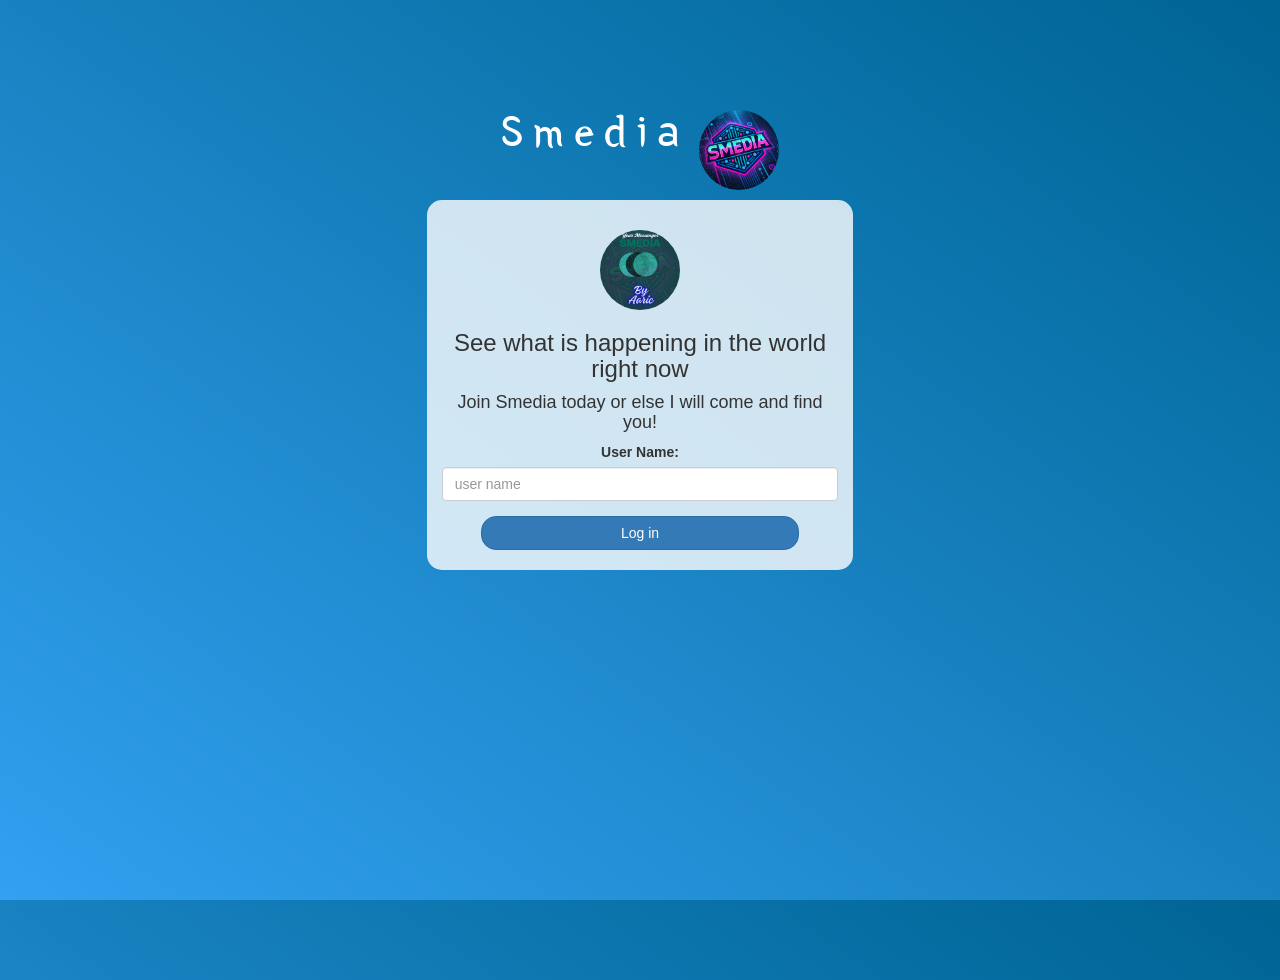
<file: index.html>
<!DOCTYPE html>
<html>
<head>
	<title>Kwitter</title>
<link href="https://fonts.googleapis.com/css?family=Yeon+Sung&display=swap" rel="stylesheet"><meta name="viewport" content="width=device-width, initial-scale=1">

<link rel="stylesheet" href="https://maxcdn.bootstrapcdn.com/bootstrap/3.4.0/css/bootstrap.min.css">
<script src="https://ajax.googleapis.com/ajax/libs/jquery/3.4.1/jquery.min.js"></script>
<script src="https://maxcdn.bootstrapcdn.com/bootstrap/3.4.0/js/bootstrap.min.js"></script>

<link rel="stylesheet" type="text/css" href="style.css">
<script src="kwitter.js"></script>
</head>
<body>
<center>
	<h1 class="header">	
		Smedia	
	<img src="WhatsApp Image 2025-03-29 at 14.51.26_c683bb5d.jpg" class="logo">
	
</h1>
	<div class="col-lg-4 col-md-6 col-sm-6 col-xs-11 login_div">
	<img src="ddddddd.png" class="logo">
		<h3 >See what is happening in the world right now</h3>
		<h4 >Join Smedia today or else I will come and find you!
		</h4>
		<div class="form-group">
		  <label >User Name:</label>
          <input type="text" id="user_name" class="form-control" placeholder="user name" >
		</div>
		<button id="login_button" onclick="addUser()" class="btn btn-primary">Log in</button>
		<br><br>
	</div>
</center>
</body>
</html>
</file>
<file: style.css>
html, body
{
  height: 100%;
  margin: 0;
}

body
{
background-image: linear-gradient(to right top, #33a0f1, #2591d9, #1882c1, #0a73aa, #006494);
}

.header
{
	color: white;font-family: 'Yeon Sung';font-size: 45px;letter-spacing: 10px;margin-top: 80px;
}
.header img
{
	width: 80px;margin-left: -15px;
}

.login_div
{
	background: rgba(255,255,255,0.8);float: none;border-radius: 15px;
}

.logo
{
	width: 80px;margin-top: 30px;border-radius: 40px;
}

#login_button
{
	width: 80%;border-radius: 15px;
}

.room_name
{
	cursor: pointer;
	font-size: 20px;
}


#logout
{
	font-size: 20px; float: right;
}


#output
{
	padding: 10px; width:80%;background: rgba(255,255,255,0.8);border-radius: 15px;
}

.input_div_room_page
{
	width: 80%;
}

.input_div label
{
	color: white;font-size: 20px;
}


.input_div_message_page
{
	position: fixed;bottom: 0;width: 100%;background: rgba(255,255,255,0.8);
}
.input_div_message_page label
{
	color: black;
}
.input_div_message_page #msg
{
	width: 80%;
}
.input_div_message_page button
{
	margin-top: 15px;
	width: 50%; 
}
.color_white
{
	color: white
}

.user_tick
{
	width:20px;
}
.message_h4
{
	padding-left:5px;color:grey;
}
</file>
